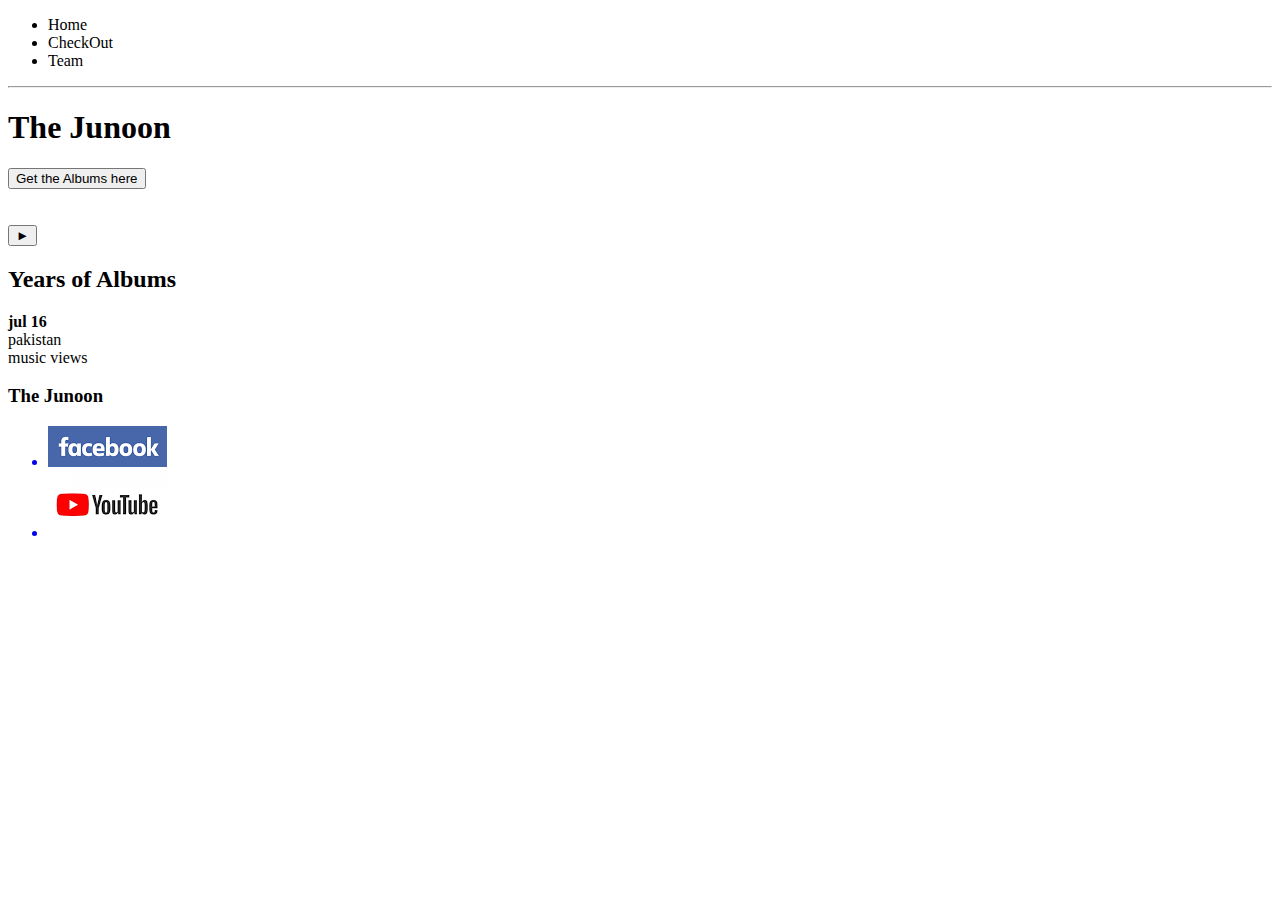
<file: index.html>
<!DOCTYPE html>
<html lang="en">

<head>
    <meta charset="UTF-8">
    <meta http-equiv="X-UA-Compatible" content="IE=edge">
    <meta name="viewport" content="width=device-width, initial-scale=1.0">
    <title>Home-Page</title>
</head>

<body>
    <!-- This is Header-->
    <header >

        <nav>
            <ul>
                <li>Home</li>
                <li>CheckOut</li>
                <li>Team</li>
            </ul>

        </nav>
        <hr>
        <nav>
            <h1>The Junoon </h1>
        </nav>
       <a href="https://youtu.be/UtdAxwJb-VU" target="_blank"> <button>Get the Albums here</button></a>
       <br>
       <br>
       <br>
        <button>&#9658</button>
    </header>

    <section>
        <h2> Years of Albums </h2>
        <div>
            <div>
               <strong> jul 16 </strong> 
               <div> pakistan </div>
                music
                views
            </div>

        </div>


    </section>


    

<footer>
    <h3>The Junoon </h3>
    <ul>
        <a href="https://www.facebook.com/Junoontheband" target="_blank"> <li><img src="/Images/facebook img.png" alt="facebook"></li></a>
        <a href="https://www.youtube.com/channel/UC-cz9jDXT3t4-broFJ1pREw tar" target="_blank">  <li><img src="/Images/youtubr.png" alt="Youtube"></li></a>
 
    </ul>
</footer>

</body>

</html>
</file>
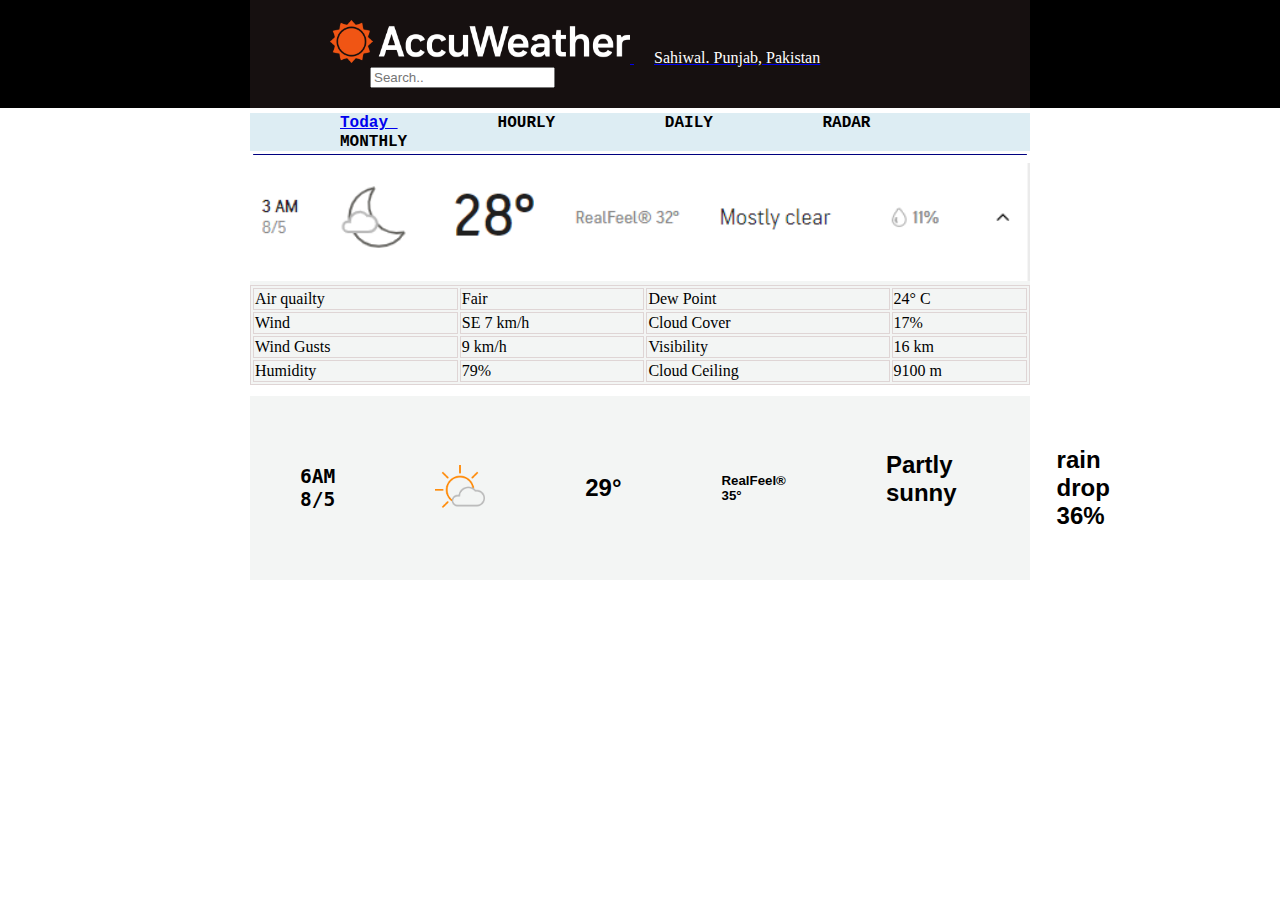
<file: Weather_Website_copy/Assets/index.html>
<!DOCTYPE html>
<html lang="en">

<head>
    <meta charset="UTF-8">
    <meta http-equiv="X-UA-Compatible" content="IE=edge">
    <meta name="viewport" content="width=device-width, initial-scale=1.0">
    <title>Home_Weather</title>
    <link rel="stylesheet" href="/Weather_Website_copy/Assets/style.css">
</head>

<body>
    <header>
        <div style="background-color: black; margin-top: 0px;">
            <div class="houter">
                <div class="hinner">
                    <ul id="h">
                        <a href="https://www.accuweather.com/en/pk/sahiwal/259645/hourly-weather-forecast/259645">
                            <li class="h"><img style="width: 300px;" src="/Images/accuweather.png" alt="logo"></li>
                        </a>
                       <a href="https://en.wikipedia.org/wiki/Sahiwal" target="_blank"><li class="h"> Sahiwal. Punjab, Pakistan </li></a> 
                    </ul>
                    <div id="hinner_left"><input type="text" placeholder="Search.."></div>

                </div>
            </div>
        </div>

    </header>

    <section>
        <div class="contat">
            <ul class="ulbot">
             <li class="libot">
                <a href="https://www.accuweather.com/en/pk/sahiwal/259645/hourly-weather-forecast/259645" target="_blank">Today </a>
                </li>
                <li class="libot">
                    HOURLY
                </li>
                <li class="libot">
                    DAILY
                </li>
                <li class="libot">
                    RADAR
                </li>
                <li class="libot">
                    MONTHLY
                </li>

            </ul>
            <hr
                style="margin-left: 250px; margin-right: 250px; height: 1px; color: black; background-color:navy; border-radius: 5px;">
        </div>
    </section>

    <section style="background-color: rgb(243, 245, 244); margin-left: 250px; margin-right: 250px;">
        <div class="b1">
            <img style="width:100%" src="/Images/image.png" alt="">
        </div>
        <table style="width: 100%; font-family:Cambria, Cochin, Georgia, Times, 'Times New Roman', serif ;">
            <tr>
                <td>Air quailty</td>
                <td>Fair</td>
                <td>Dew Point</td>
                <td>24° C</td>
            </tr>
            <tr>
                <td>Wind</td>
                <td>SE 7 km/h</td>
                <td>Cloud Cover</td>
                <td>17%</td>
            </tr>
            <tr>
                <td>Wind Gusts</td>
                <td>9 km/h</td>
                <td>Visibility</td>
                <td>16 km</td>
            </tr>
            <tr>
                <td>Humidity</td>
                <td>79%</td>
                <td>Cloud Ceiling</td>
                <td>9100 m</td>
            </tr>
        </table>

    </section>
    <div style="margin-left: 250px; margin-right: 250px;">
    <hr ></div>
    <section style="background-color: rgb(243, 245, 244); margin-left: 250px; margin-right: 250px;">
        <div class="block">
          <div class="g2"> <h2> <pre>6AM
8/5</h2></div>
<div class="g2"><img style="width: 50px;"  src="/Images/Partly-Sunny.png" alt=""></div>

           <div class="g2"> <h2>29°</h2></div>
            <div class="g2"><h5>RealFeel® 35°</h5>  </div>  

<div class="g2"><h2>Partly sunny</h2> <br></div>

         <div class="g2"><h2>rain drop 36%</h2> </div>  
           
        </div>
    </section>

</body>

</html>
</file>
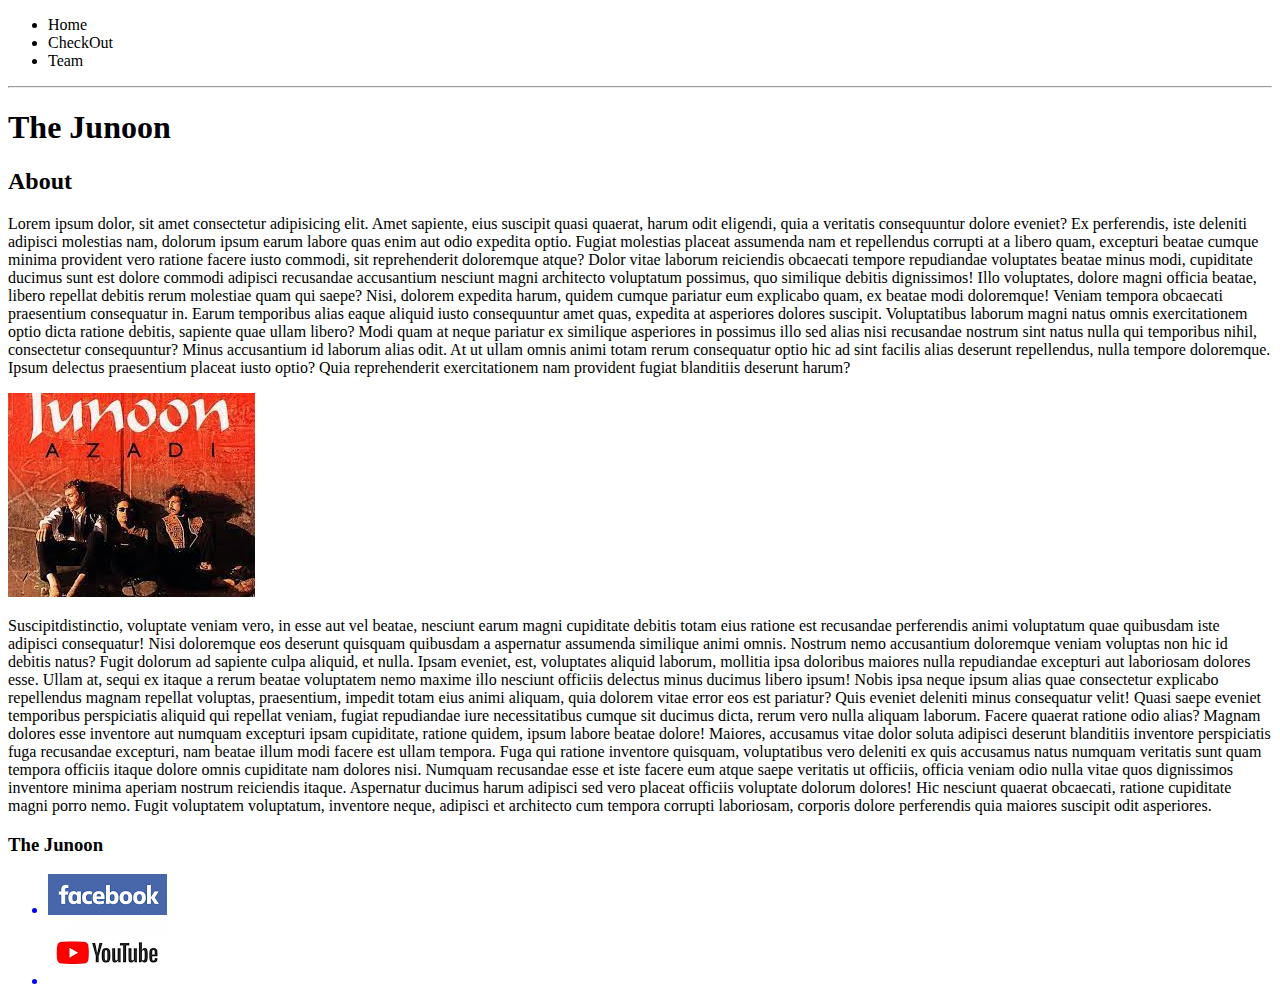
<file: about.html>
<!DOCTYPE html>
<html lang="en">

<head>
    <meta charset="UTF-8">
    <meta http-equiv="X-UA-Compatible" content="IE=edge">
    <meta name="viewport" content="width=device-width, initial-scale=1.0">
    <title>About-Page</title>
</head>

<body>
    <!-- This is Header-->
    <header>

        <nav>
            <ul>
                <li>Home</li>
                <li>CheckOut</li>
                <li>Team</li>
            </ul>
            <hr>
        </nav>
        <nav>
            <h1>The Junoon </h1>
        </nav>

    </header>

    <section>
        <h2>About</h2>
        <p>Lorem ipsum dolor, sit amet consectetur adipisicing elit. Amet sapiente, eius suscipit quasi quaerat, harum
            odit eligendi, quia a veritatis consequuntur dolore eveniet? Ex perferendis, iste deleniti adipisci
            molestias nam, dolorum ipsum earum labore quas enim aut odio expedita optio. Fugiat molestias placeat
            assumenda nam et repellendus corrupti at a libero quam, excepturi beatae cumque minima provident vero
            ratione facere iusto commodi, sit reprehenderit doloremque atque? Dolor vitae laborum reiciendis obcaecati
            tempore repudiandae voluptates beatae minus modi, cupiditate ducimus sunt est dolore commodi adipisci
            recusandae accusantium nesciunt magni architecto voluptatum possimus, quo similique debitis dignissimos!
            Illo voluptates, dolore magni officia beatae, libero repellat debitis rerum molestiae quam qui saepe? Nisi,
            dolorem expedita harum, quidem cumque pariatur eum explicabo quam, ex beatae modi doloremque! Veniam tempora
            obcaecati praesentium consequatur in. Earum temporibus alias eaque aliquid iusto consequuntur amet quas,
            expedita at asperiores dolores suscipit. Voluptatibus laborum magni natus omnis exercitationem optio dicta
            ratione debitis, sapiente quae ullam libero? Modi quam at neque pariatur ex similique asperiores in possimus
            illo sed alias nisi recusandae nostrum sint natus nulla qui temporibus nihil, consectetur consequuntur?
            Minus accusantium id laborum alias odit. At ut ullam omnis animi totam rerum consequatur optio hic ad sint
            facilis alias deserunt repellendus, nulla tempore doloremque. Ipsum delectus praesentium placeat iusto
            optio? Quia reprehenderit exercitationem nam provident fugiat blanditiis deserunt harum?
        </p>
        <img src="/Images/about.jpg" alt="The image of junnon gang">
        <p>
            Suscipitdistinctio, voluptate veniam vero, in esse aut vel beatae, nesciunt earum magni cupiditate debitis
            totam
            eius ratione est recusandae perferendis animi voluptatum quae quibusdam iste adipisci consequatur! Nisi
            doloremque eos deserunt quisquam quibusdam a aspernatur assumenda similique animi omnis. Nostrum nemo
            accusantium doloremque veniam voluptas non hic id debitis natus? Fugit dolorum ad sapiente culpa aliquid, et
            nulla. Ipsam eveniet, est, voluptates aliquid laborum, mollitia ipsa doloribus maiores nulla repudiandae
            excepturi aut laboriosam dolores esse. Ullam at, sequi ex itaque a rerum beatae voluptatem nemo maxime illo
            nesciunt officiis delectus minus ducimus libero ipsum! Nobis ipsa neque ipsum alias quae consectetur
            explicabo repellendus magnam repellat voluptas, praesentium, impedit totam eius animi aliquam, quia dolorem
            vitae error eos est pariatur? Quis eveniet deleniti minus consequatur velit! Quasi saepe eveniet temporibus
            perspiciatis aliquid qui repellat veniam, fugiat repudiandae iure necessitatibus cumque sit ducimus dicta,
            rerum vero nulla aliquam laborum. Facere quaerat ratione odio alias? Magnam dolores esse inventore aut
            numquam excepturi ipsam cupiditate, ratione quidem, ipsum labore beatae dolore! Maiores, accusamus vitae
            dolor soluta adipisci deserunt blanditiis inventore perspiciatis fuga recusandae excepturi, nam beatae illum
            modi facere est ullam tempora. Fuga qui ratione inventore quisquam, voluptatibus vero deleniti ex quis
            accusamus natus numquam veritatis sunt quam tempora officiis itaque dolore omnis cupiditate nam dolores
            nisi. Numquam recusandae esse et iste facere eum atque saepe veritatis ut officiis, officia veniam odio
            nulla vitae quos dignissimos inventore minima aperiam nostrum reiciendis itaque. Aspernatur ducimus harum
            adipisci sed vero placeat officiis voluptate dolorum dolores! Hic nesciunt quaerat obcaecati, ratione
            cupiditate magni porro nemo. Fugit voluptatem voluptatum, inventore neque, adipisci et architecto cum
            tempora corrupti laboriosam, corporis dolore perferendis quia maiores suscipit odit asperiores.
        </p>
    </section>

<footer>
    <h3>The Junoon </h3>
    <ul>
        <a href="https://www.facebook.com/Junoontheband" target="_blank"> <li><img src="/Images/facebook img.png" alt="facebook"></li></a>
        <a href="https://www.youtube.com/channel/UC-cz9jDXT3t4-broFJ1pREw tar" target="_blank">  <li><img src="/Images/youtubr.png" alt="Youtube"></li></a>
 
    </ul>
</footer>

</body>

</html>
</file>
<file: Weather_Website_copy/Assets/style.css>
*{
    margin: 0;

}

#h{
    list-style:  none;
    display: inline;

}
.h{
    color: white;
  display: inline;
  margin-left: 20px;
  
}

.houter{
margin: 0px;


}

.hinner{

    margin-left: 250px;
    margin-right: 250px;
    background-color: rgb(22, 16, 16);
    padding: 20px;

}

#hinner_left{

    width: 100px;
    display: inline;
    margin: 100px;


}

.ulbot{
    margin-left: 250px;
    margin-top: 5px;
    background-color: rgb(221, 237, 243);
    margin-right: 250px;
}
.ulbot .libot{
    list-style: none;
    display: inline;
    margin: 50px;
    font-family: 'Courier New', Courier, monospace;
    font-weight: 600;

}

.b1{
    margin-top: 5px;
    font-family: 'Times New Roman', Times, serif;

}


table, th, td {

  
        border: 1px solid rgb(223, 213, 213);

     
  }

  hr{
      border: solid white;
      height: 5px;
  }
  

  .block{
        display: flex ;
        align-items:center;
        color: black;
        font-family: 'Trebuchet MS', 'Lucida Sans Unicode', 'Lucida Grande', 'Lucida Sans', Arial, sans-serif;

    
  }
  .g2{

    padding: 50px;
  }
</file>
